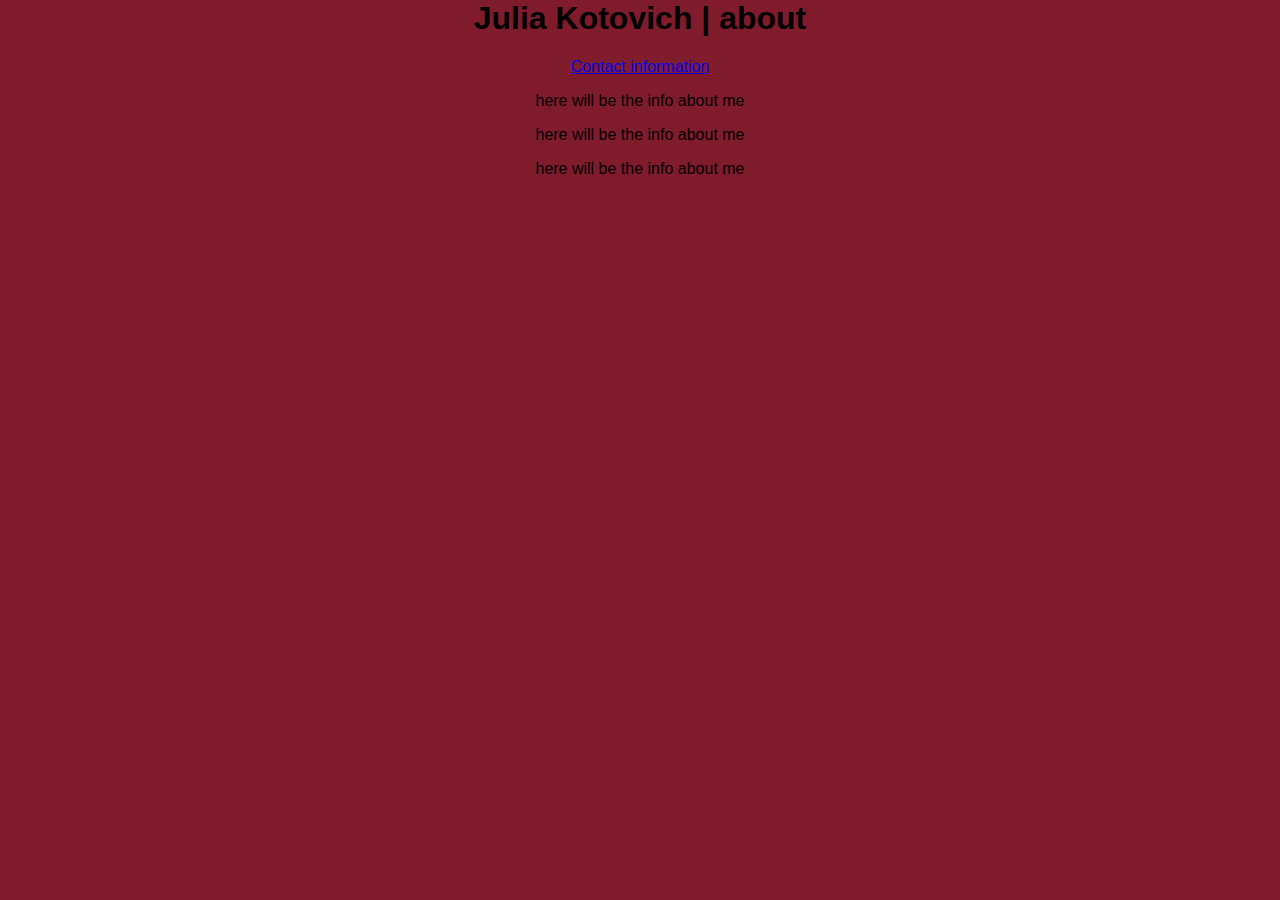
<file: index.html>
<html lang="en">
<head>
    <meta charset="UTF-8">
    <meta name="viewport" content="width=device-width, initial-scale=1.0">
    <title>Document</title>
    <link rel="stylesheet" href="styles.css">
</head>
<body>
    <h1>Julia Kotovich | about</h1>
    <a href="contact.html">Contact information</a>
    <p>here will be the info about me</p>
    <p>here will be the info about me</p>
    <p>here will be the info about me</p>
</body>
</html>
</file>
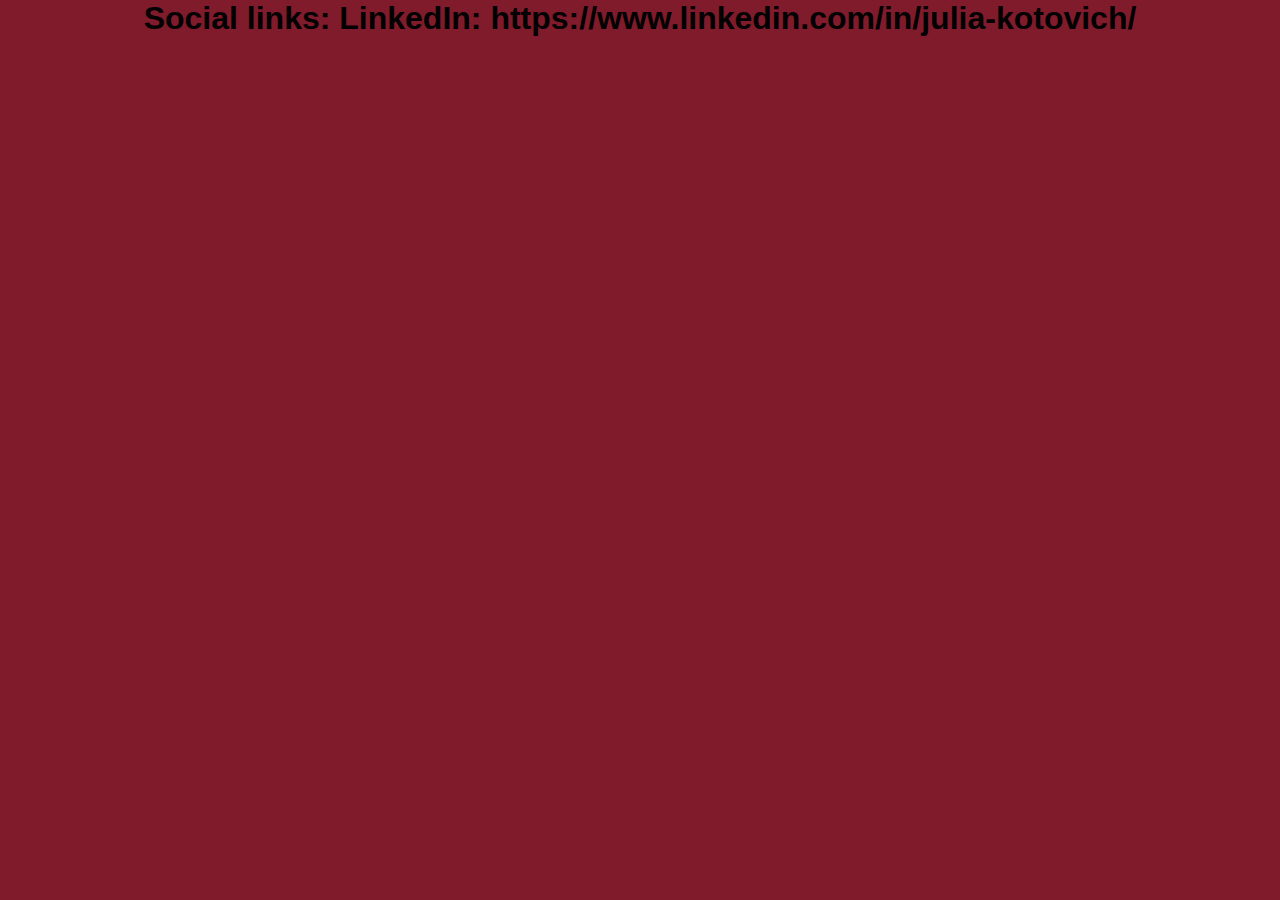
<file: contact.html>
<html lang="en">
<head>
    <meta charset="UTF-8">
    <meta name="viewport" content="width=device-width, initial-scale=1.0">
    <title>Document</title>
    <link rel="stylesheet" href="styles.css">
</head>
<body>
    <h1>Social links: 
LinkedIn: https://www.linkedin.com/in/julia-kotovich/</h1>
</body>
</html>
</file>
<file: styles.css>
body {
    font-family: Arial, sans-serif;
    background-color: #801B2B;
    text-align: center;
    margin: 0;
    padding: 0;
}
</file>
